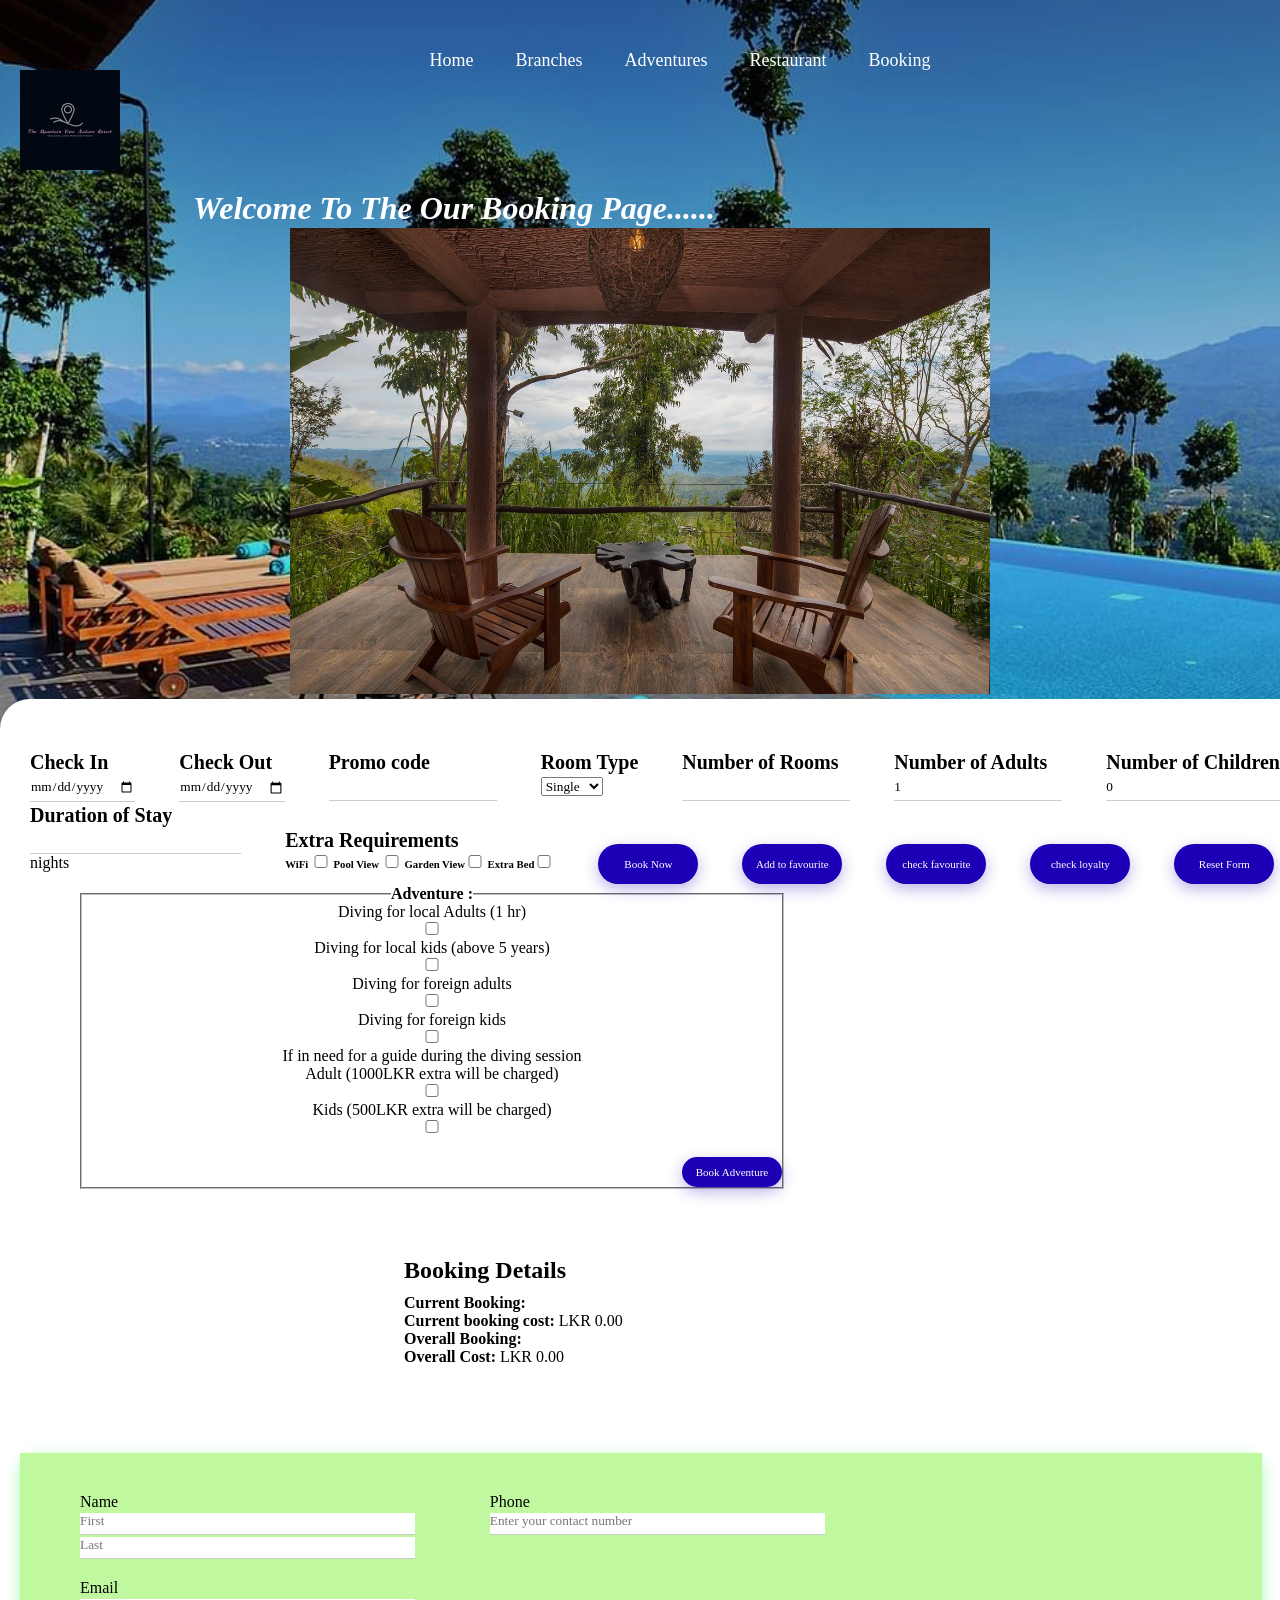
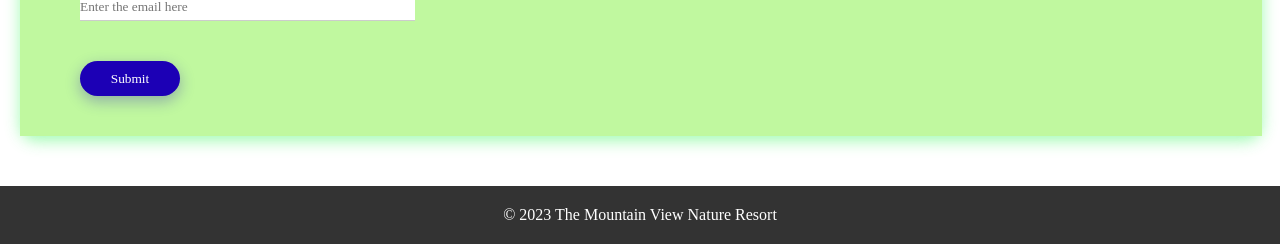
<file: booking.html>
<!DOCTYPE html>
<html lang="en">

<head>
    <meta charset="UTF-8">
    <meta http-equiv="X-UA-Compatible" content="IE=edge">
    <meta name="viewport" content="width=device-width, initial-scale=1.0">
    <title>The Mountain View Nature Resort</title>
    <link rel="stylesheet" href="./styles.css">
    <script src="main.js" defer></script>
</head>

<body class="background5">
    <header>

        <div class="nav-links">
            <ul class="logo">
                <li><img src="logo.jpg" alt="Image-34"></li>
            </ul>

            <ul>
                <li><a href="index.html" class="nav-link">Home</a></li>
                <li><a href="branches.html" class="nav-link">Branches</a></li>
                <li><a href="adventures.html" class="nav-link">Adventures</a></li>
                <li><a href="resturant.html" class="nav-link">Restaurant</a></li>
                <li><a href="booking.html" class="nav-link">Booking</a></li>
            </ul>

        </div>


    </header>
    <h1 id="head"><i>Welcome To The Our Booking Page......</i></h1>
    <div class="booking">
        <div class="booking-img">
            <img src="38.jpg" alt="Image-35">
        </div>
        <div class="bookforum">
            <form id="bookingForm">
                <ul>
                    <li><h5>Check In</h5><input type="date" id="checkInDate"></li>
                    <li><h5>Check Out</h5><input type="date" id="checkOutDate"></li>
                    <li><h5>Promo code</h5><input type="text" id="promoCode"></li>
                    <li>
                        <h5>Room Type</h5>
                        <select name="roomType" id="roomType" size="1">
                            <option value="single">Single</option>
                            <option value="double">Double</option>
                            <option value="triple">Triple</option>
                        </select>
                    </li>
                    <li><h5>Number of Rooms</h5><input type="number" id="numRooms"></li>
                    <li><h5>Number of Adults</h5><input type="number" id="numAdults" name="numAdults" min="1" value="1"></li>
                    <li><h5>Number of Childrens</h5><input type="number" id="numChildren" name="numChildren" min="0" value="0"></li>
                    <li><h5>Duration of Stay</h5><input type="number" id="duration"> nights</li>
                    <li>
                        <h5>Extra Requirements</h5><h6>
                            <label for="wifi">WiFi</label>
                            <input type="checkbox" id="wifi"> 
                            <label for="poolView">Pool View</label> <input type="checkbox" id="poolView">                        
                            <label for="gardenView">Garden View</label><input type="checkbox" id="gardenView"> 
                            
                            <label for="extraBed">Extra Bed</label><input type="checkbox" id="extraBed"> 
                       </h6>
                    </li>
                    <li><button type="button" id="bookButton">Book Now</button></li>
                    <li><button type="button" id="favButton">Add to favourite</button></li>
                    
                        
                        
                        <li><button type="button" id="checkFav">check favourite</button></li>
                        <li><button type="button" id="checkLoy">check loyalty</button></li>
                        <li><button type="button" id="resetForm">Reset Form</button></li>
                </ul>
                    <div class="fieldset">
                        <fieldset id="adventure">
                            <legend><b>Adventure : </b></legend>
                            
                                <label class="adventure">Diving for local Adults (1 hr) </label>
                                <input type="checkbox" name="adventure" id="localadults" value="localAdults">
                            
                            
                                <label class="adventure">Diving for local kids (above 5 years)</label>
                                <input type="checkbox" name="adventure" id="localkids" value="locakkids"> 
                            
                            
                                <label class="adventure">Diving for foreign adults </label>
                                <input type="checkbox" name="adventure" id="foreignadults" value="foreignadults">
                            
        
                                <label class="adventure">Diving for foreign kids</label>
                                <input type="checkbox" name="adventure" id="foreignkids" value="foreignkids">
                            
                            <label class="guideselection">If in need for a guide during the diving session</label>
                            <br>
                                <label class="adultsguideclass">Adult (1000LKR extra will be charged)</label>
                                <input type="checkbox" name="divinguide" id="adultsguide" value="adultsguide">
                            
                            
                                <label class="adultsguideclass">Kids (500LKR extra will be charged) </label>
                                <input type="checkbox" name="divinguide" id="kidsguide" value="kidsguide">
                                <button type="button" id="advButton">Book Adventure</button>
                        </fieldset></div>
                
                
            </form>
        </div>
<div></div>
    </div>
            <div id="bookingDetails">
            <h2>Booking Details</h2>
            <p><b>Current Booking:</b> <span id="currentBooking"></span></p>
            <p><b>Current booking cost:</b> <span id="currentBookingCost"></span> </p>
            <p><b>Overall Booking:</b> <span id="overallBooking"></span></p>
            <p><b>Overall Cost:</b> <span id="overallBookingCost"></span></p>
          </div>



          
        
    <h2 id="head3"><b><u>Book And Enjoy</u></b></h2>
    <div class="container-3">
        <div class="contact-box">
            <div class="contact-left">
                <form>
                    <div class="input-row">
                        <div class="input-group">
                            <label>Name</label>
                            <input type="text" placeholder="First">
                            <input type="text" placeholder="Last">
                        </div>
                        <div class="input-group">
                            <label>Phone</label>
                            <input type="tel" placeholder="Enter your contact number">
                        </div>

                    </div>
                    <div class="input-row">
                        <div class="input-group">
                            <label>Email</label>
                            <input type="email" placeholder="Enter the email here">
                        </div>
                        

                    </div>

                    <button type="button" id="submitButton">Submit</button>
                </form>
            </div>

        </div>
    </div>

    <footer>
        <p>&copy; 2023 The Mountain View Nature Resort</p>
    </footer>



</body>

</html>
</file>
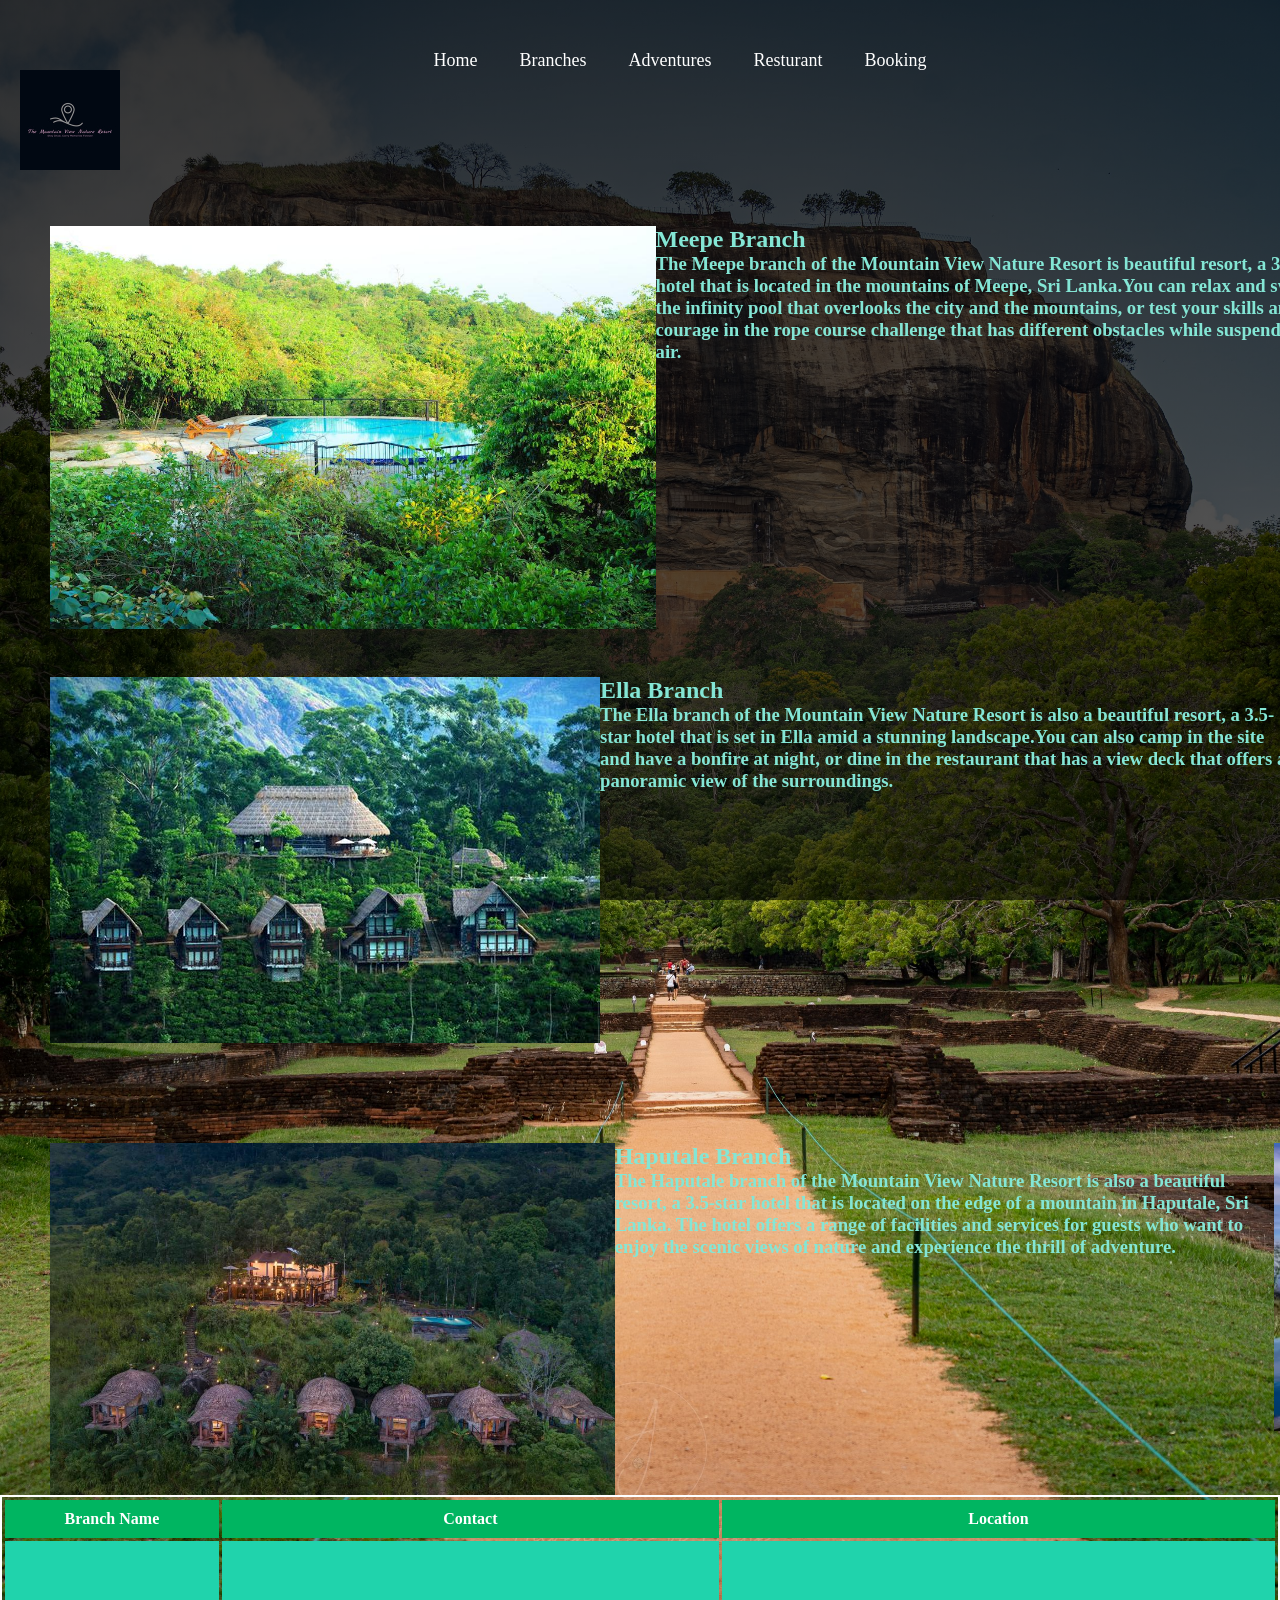
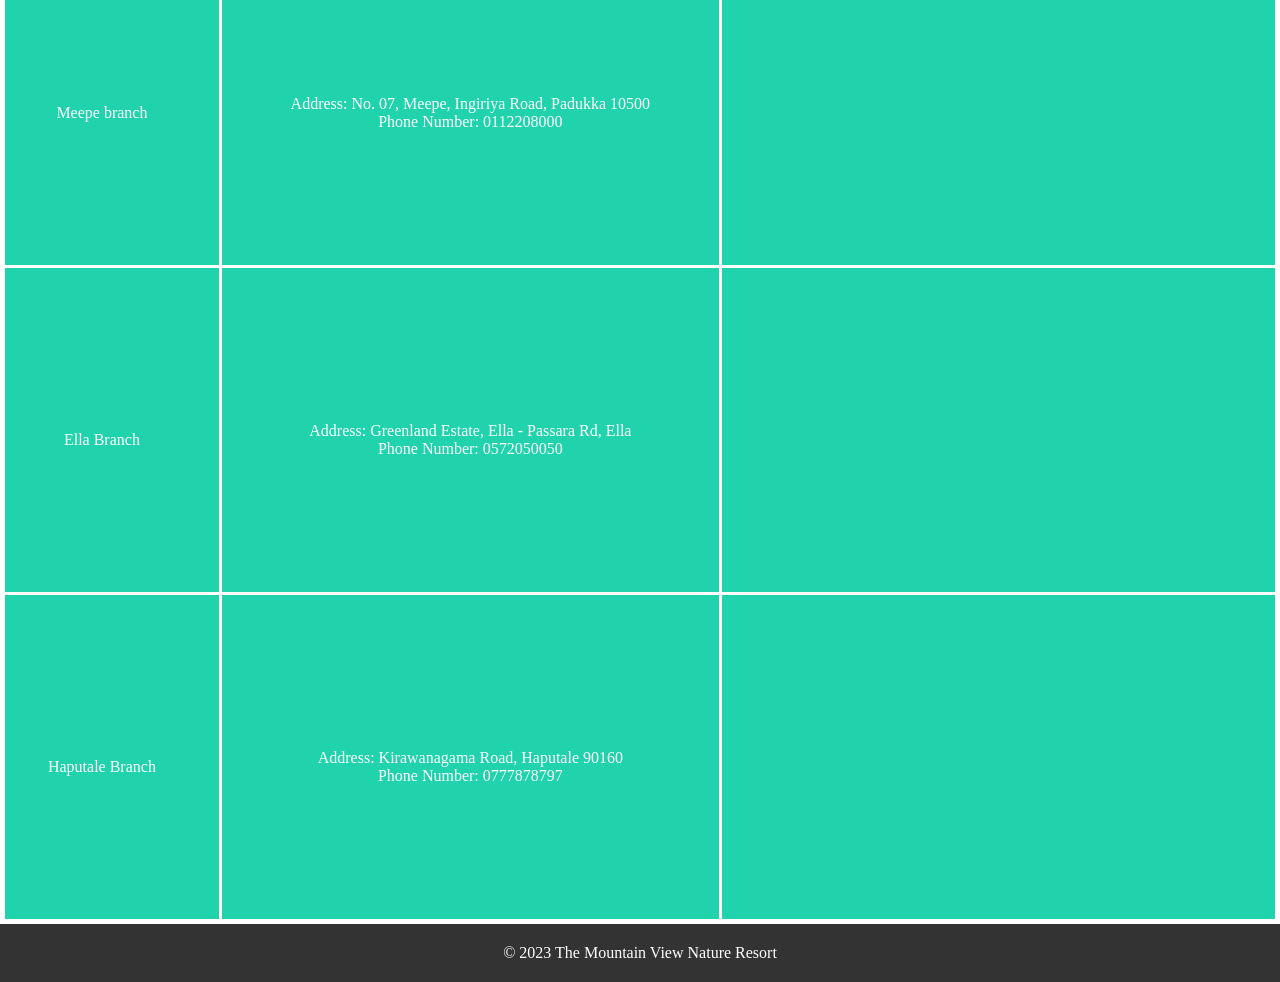
<file: branches.html>
<!DOCTYPE html>
<html lang="en">
<head>
    <meta charset="UTF-8">
    <meta http-equiv="X-UA-Compatible" content="IE=edge" >
    <meta name="viewport" content="width=device-width, initial-scale=1.0">
    <title>The Mountain View Nature Resort</title>
    <link rel="stylesheet" href="./styles.css">
</head>
<body class="background4">
    <header>
    
        <div class="nav-links">
            <ul class="logo">
               <li><img src="logo.jpg" alt="Image-7" ></li> 
            </ul>
            
        <ul>
           <li><a href="index.html" class="nav-link">Home</a></li> 
            <li><a href="branches.html" class="nav-link">Branches</a></li>
            <li><a href="adventures.html" class="nav-link">Adventures</a></li>
            <li><a href="resturant.html" class="nav-link">Resturant</a></li>
            <li><a href="booking.html" class="nav-link">Booking</a></li>
           </ul>
        </div> 
        </header> 
         
        <section class="container-4">
            <img src="9.jpeg" alt="Image-8">
            <div>
                 <h2>Meepe Branch</h2>
                 <h3>The Meepe branch of the Mountain View Nature Resort is beautiful resort, 
                    a 3.5-star hotel that is located in the mountains of Meepe, Sri Lanka.You can relax and swim in the infinity pool 
                    that overlooks the city and the mountains, or test your skills and courage in 
                    the rope course challenge that has different obstacles while suspended in the air.</h3>
            </div>
            <img src="10.jpg" alt="Image-9">
        
        </section>

        <section class="container-5">
                <img src="11.jpg" alt="Image-10">
            <div>
                <h2>Ella Branch</h2>
                <h3>The Ella branch of the Mountain View Nature Resort is also a beautiful resort,
                     a 3.5-star hotel that is set in Ella amid a stunning landscape.You can also camp in the site and have a bonfire at night,
                      or dine in the restaurant that has a view deck that offers a panoramic view of the surroundings.  </h3>
            </div>
            <img src="12.jpg" id="ella" alt="Image-11">
        </section>
        <section class="container-6">
            <img src="13.jpg" alt="Image-12">
        <div>
            <h2>Haputale Branch</h2>
            <h3>The Haputale branch of the Mountain View Nature Resort is also a beautiful resort,
                a 3.5-star hotel that is located on the edge of a mountain in Haputale, Sri Lanka. The hotel offers a range of facilities and services for guests 
                who want to enjoy the scenic views of nature and experience the thrill of adventure. </h3>
        </div>
        <img src="14.jpg" id="haputale" alt="Image-13">
    </section>
          <table class="table-1"  >
            <tr>

                <th><b>Branch Name</b></th>
                <th><b>Contact</b></th>
                <th><b>Location</b></th>
            </tr>
            <tr id="table_2">

                <td>Meepe branch</td>
                <td><p>Address: No. 07, Meepe, Ingiriya Road, Padukka 10500
                    <br>Phone Number: 0112208000
                </p></td>
                <td><p><iframe src="https://www.google.com/maps/embed?pb=!1m18!1m12!1m3!1d1093.0236943887721!2d80.09727341539019!3d6.858081250072589!2m3!1f0!2f0!3f0!3m2!1i1024!2i768!4f13.1!3m3!1m2!1s0x3ae252d4d9ec542d%3A0xd5a752faec4b6cc5!2sKithul%20Kanda%20Mountain%20Resort!5e0!3m2!1sen!2slk!4v1694147335098!5m2!1sen!2slk" width="400" height="300" style="border:0;" allowfullscreen="" loading="lazy" referrerpolicy="no-referrer-when-downgrade"></iframe>
                </p></td>
            </tr>
            <tr id="table_3">

                <td >Ella Branch</td>
                <td><p>Address: Greenland Estate, Ella - Passara Rd, Ella
                       <br>Phone Number: 0572050050
                </p></td>
                <td ><p><iframe src="https://www.google.com/maps/embed?pb=!1m18!1m12!1m3!1d3961.1622619205077!2d81.05984207406568!3d6.8711523190276695!2m3!1f0!2f0!3f0!3m2!1i1024!2i768!4f13.1!3m3!1m2!1s0x3ae465cf837486e1%3A0x9747f839c73cda26!2s98%20Acres%20Resort%20%26%20Spa!5e0!3m2!1sen!2slk!4v1694148460387!5m2!1sen!2slk" width="400" height="300" style="border:0;" allowfullscreen="" loading="lazy" referrerpolicy="no-referrer-when-downgrade"></iframe>
                </p></td>
            </tr>
            <tr id="table_4">

                <td>Haputale Branch</td>
                <td><p>Address: Kirawanagama Road, Haputale 90160
                    <br>Phone Number: 0777878797
                </p></td>
                <td><iframe src="https://www.google.com/maps/embed?pb=!1m18!1m12!1m3!1d1093.0236943887721!2d80.09727341539019!3d6.858081250072589!2m3!1f0!2f0!3f0!3m2!1i1024!2i768!4f13.1!3m3!1m2!1s0x3ae252d4d9ec542d%3A0xd5a752faec4b6cc5!2sKithul%20Kanda%20Mountain%20Resort!5e0!3m2!1sen!2slk!4v1694147335098!5m2!1sen!2slk" width="400" height="300" style="border:0;" allowfullscreen="" loading="lazy"></iframe>
                </td>
            </tr>
          </table>  

        
        
        <footer>
            <p>&copy; 2023 The Mountain View Nature Resort</p>
        </footer>
 
</body>
</html>
</file>
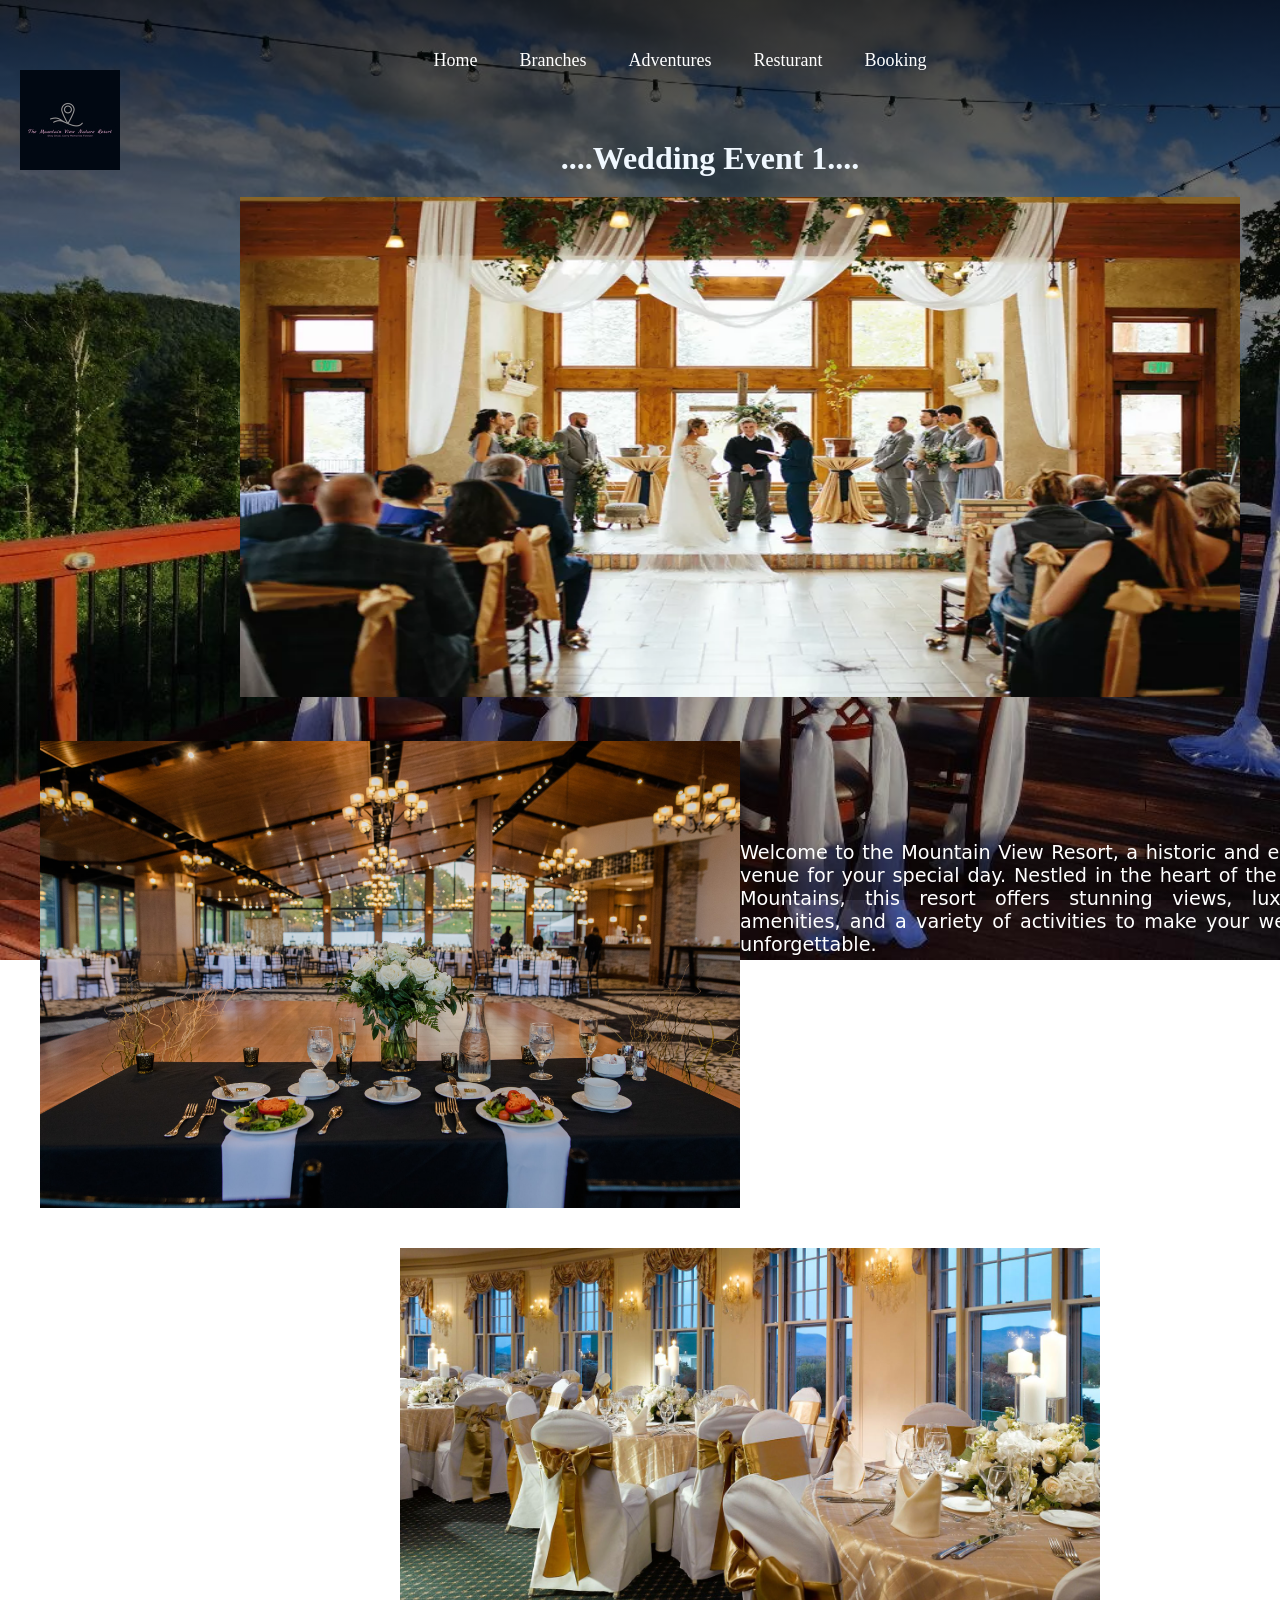
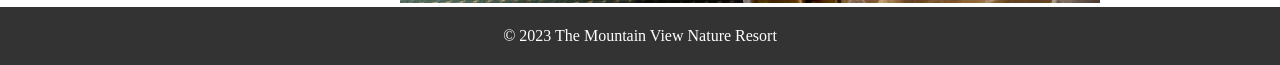
<file: event1.html>
<!DOCTYPE html>
<html lang="en">
<head>
    <meta charset="UTF-8">
    <meta http-equiv="X-UA-Compatible" content="IE=edge" >
    <meta name="viewport" content="width=device-width, initial-scale=1.0">
    <title>The Mountain View Nature Resort</title>
    <link rel="stylesheet" href="./styles.css">
    <link href="https://fonts.googleapis.com/css2?family=Poppins:wght@400;600;800&display=swap" rel="stylesheet">
</head>
<body class="background2">
    <div class="logo">
        <img src="logo.jpg" alt="Image-26">
    </div>
    <header>
    
            
                
                
            <ul>
               <li><a href="index.html" class="nav-link">Home</a></li> 
                <li><a href="branches.html" class="nav-link">Branches</a></li>
                <li><a href="adventures.html" class="nav-link">Adventures</a></li>
                <li><a href="resturant.html" class="nav-link">Resturant</a></li>
                <li><a href="booking.html" class="nav-link">Booking</a></li>
               </ul>
            
            
            
            
    </header>
    <div>
    <h1 class="Wedding"> ....Wedding Event 1....</h1>
        <img src="27.h" class="img12" alt="Image-27">
    </div>
        <div class="img-container2">
            <img src="28.jpg" id="img13" alt="Image-28">
            <p id="text3">Welcome to the Mountain View Resort, a historic and elegant venue for your special day.
                Nestled in the heart of the green Mountains, this resort offers stunning views, 
               luxurious amenities, and a variety of activities to make your wedding unforgettable.</p>
        </div>
    <div class="img15">
        <img src="29.jpg" alt="Image-29">
    </div>
    <footer>
        <p>&copy; 2023 The Mountain View Nature Resort</p>
    </footer>
</body>
</html>
</file>
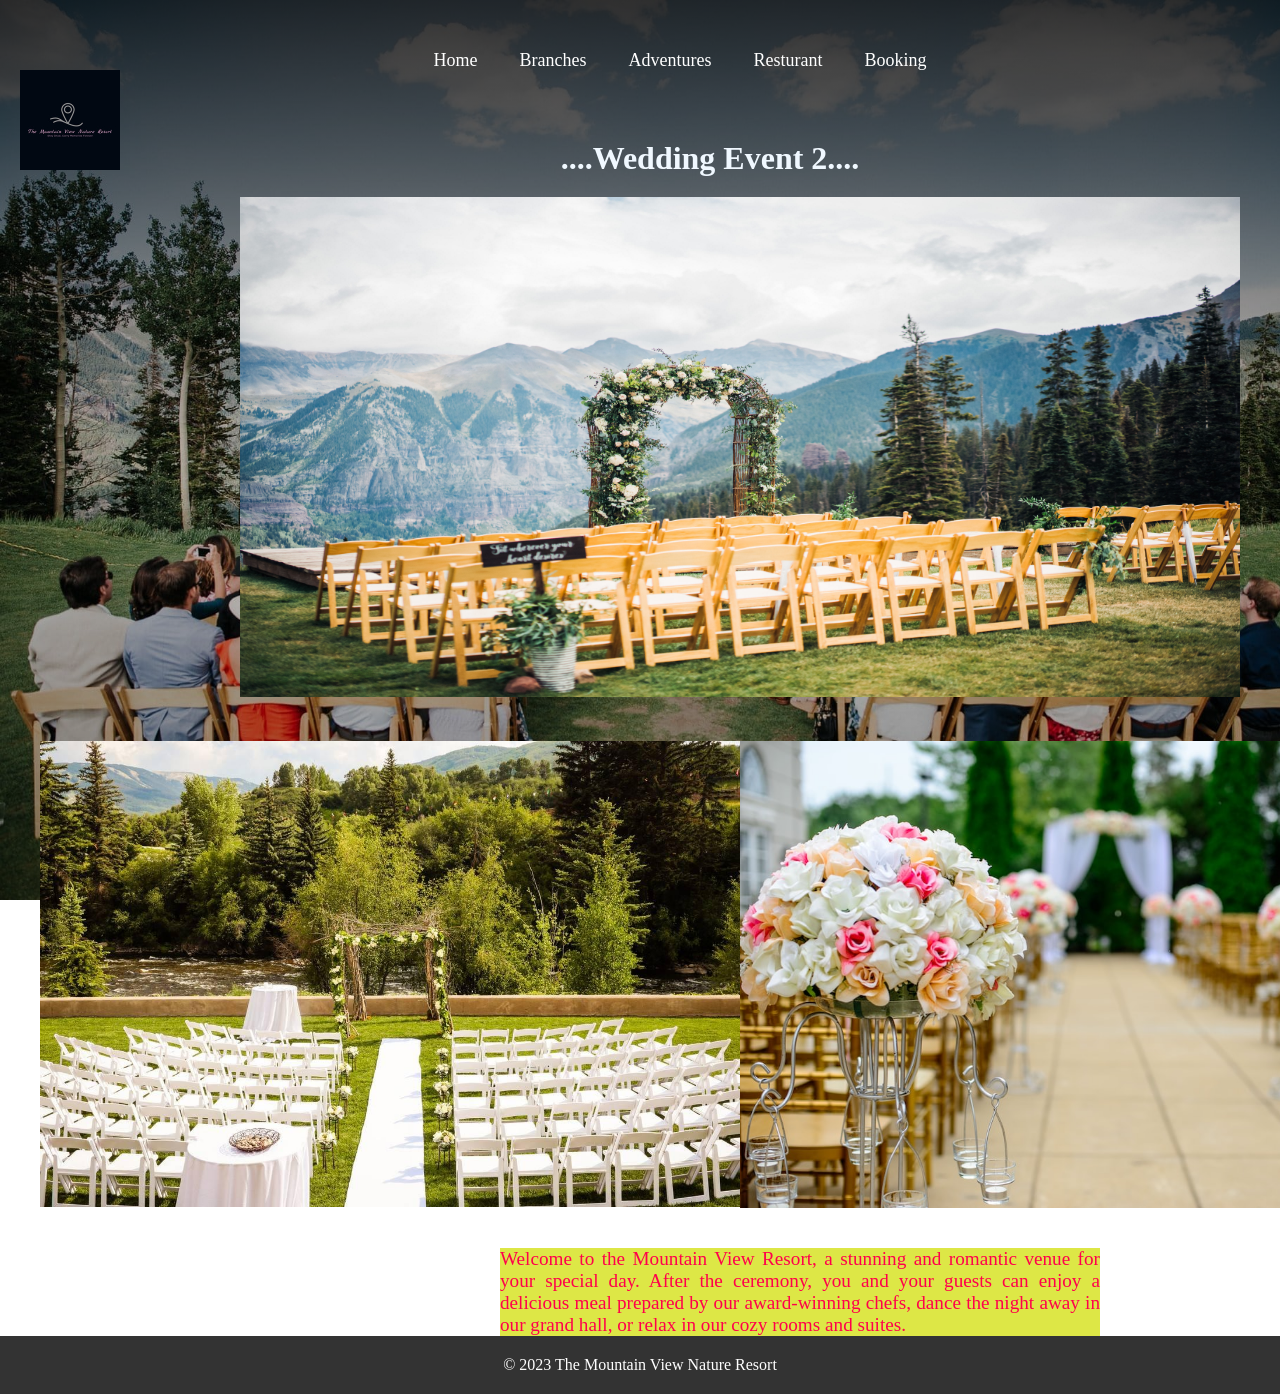
<file: event2.html>
<!DOCTYPE html>
<html lang="en">
<head>
    <meta charset="UTF-8">
    <meta http-equiv="X-UA-Compatible" content="IE=edge" >
    <meta name="viewport" content="width=device-width, initial-scale=1.0">
    <title>The Mountain View Nature Resort</title>
    <link rel="stylesheet" href="./styles.css">
    <link href="https://fonts.googleapis.com/css2?family=Poppins:wght@400;600;800&display=swap" rel="stylesheet">
</head>
<body class="background3">
    <div class="logo">
        <img src="logo.jpg" alt="Image-30">
    </div>
    <header>
    
            
                
                
            <ul>
               <li><a href="index.html" class="nav-link">Home</a></li> 
                <li><a href="branches.html" class="nav-link">Branches</a></li>
                <li><a href="adventures.html" class="nav-link">Adventures</a></li>
                <li><a href="resturant.html" class="nav-link">Resturant</a></li>
                <li><a href="booking.html" class="nav-link">Booking</a></li>
               </ul>
            
            
            
            
    </header>
    <div>
    <h1 class="Wedding"> ....Wedding Event 2....</h1>
        <img src="31.jpg" class="img12" alt="Image-31">
    </div>
        <div class="img-container2">
            <img src="32.jpeg" id="img13" alt="Image-32">
            <img src="33.jpeg" id="img14" alt="Image-33">
        </div>
    <div class="text2">
        <p>Welcome to the Mountain View Resort, a stunning and romantic venue for your special day.
            After the ceremony, you and your guests can enjoy a delicious meal prepared by our award-winning chefs, dance the night away in our grand hall, or relax in our cozy rooms and suites.</p>
    </div>
    <footer>
        <p>&copy; 2023 The Mountain View Nature Resort</p>
    </footer>
</body>
</html>
</file>
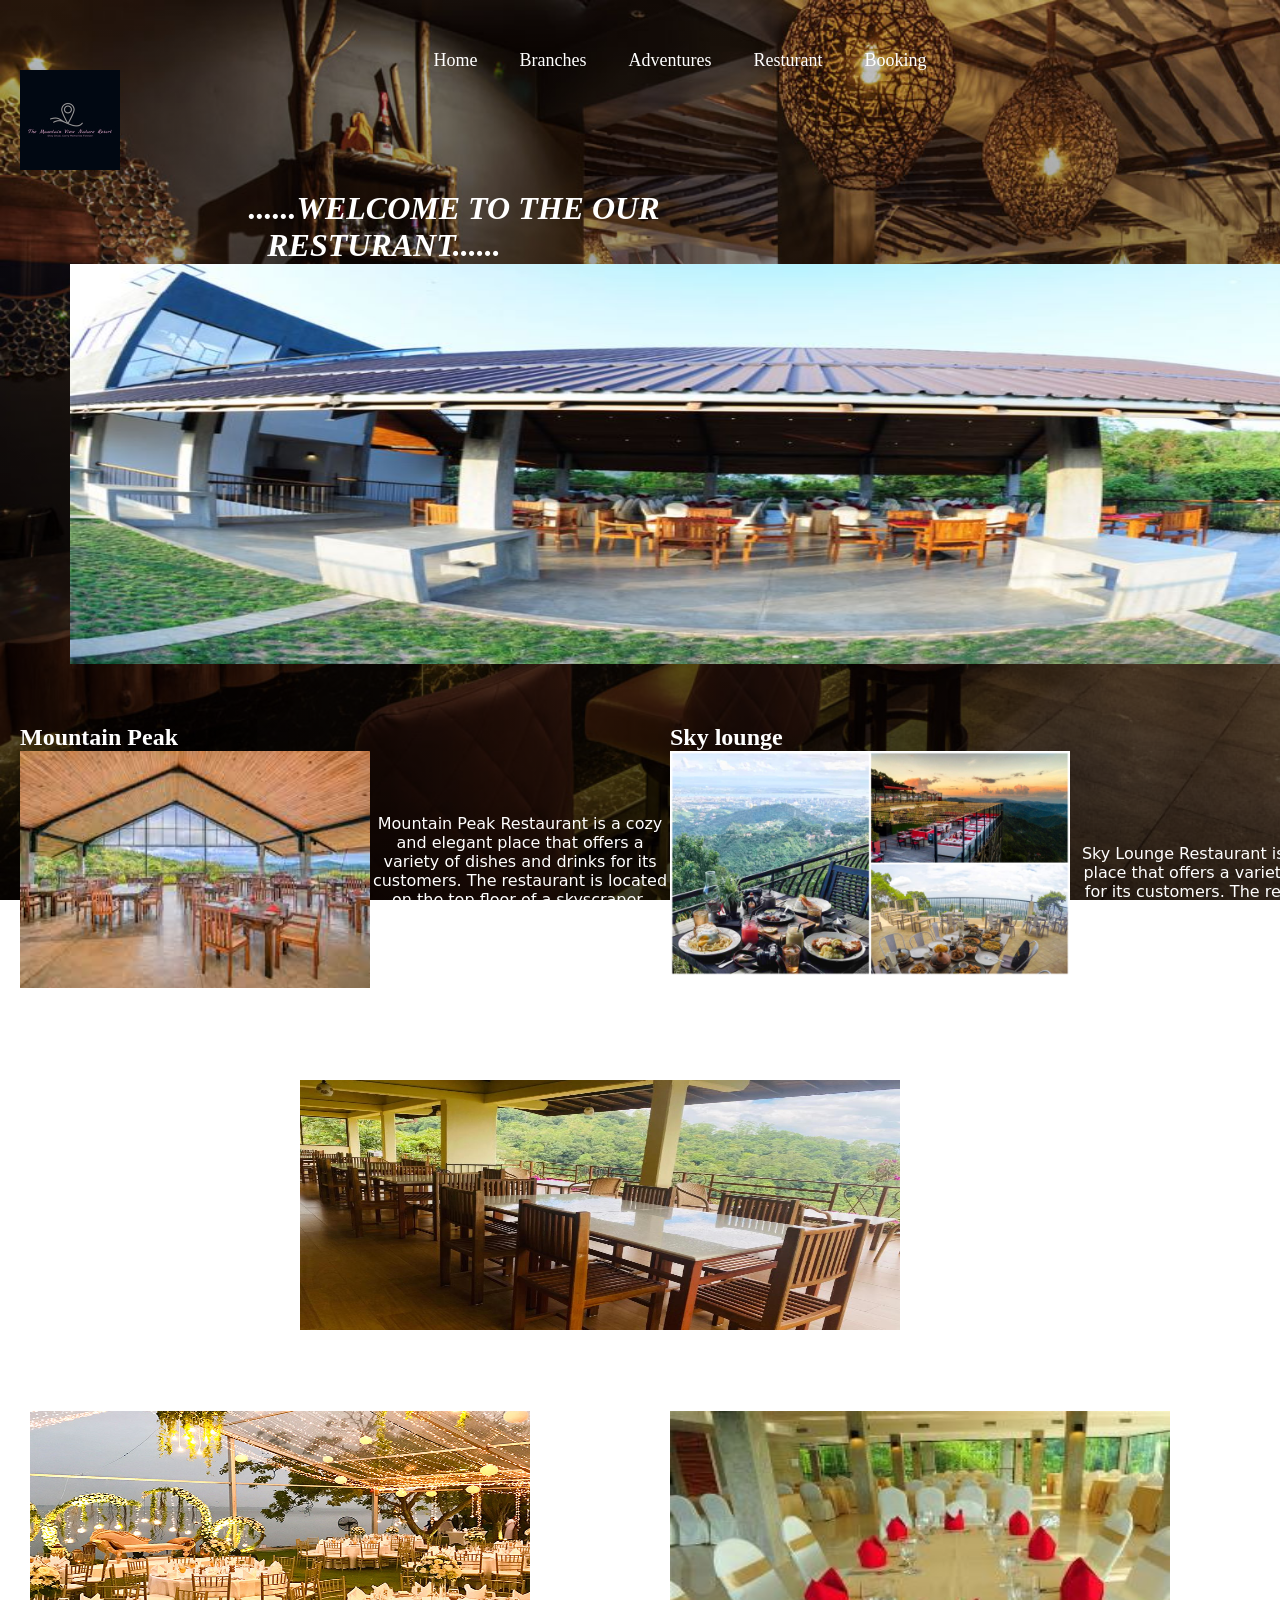
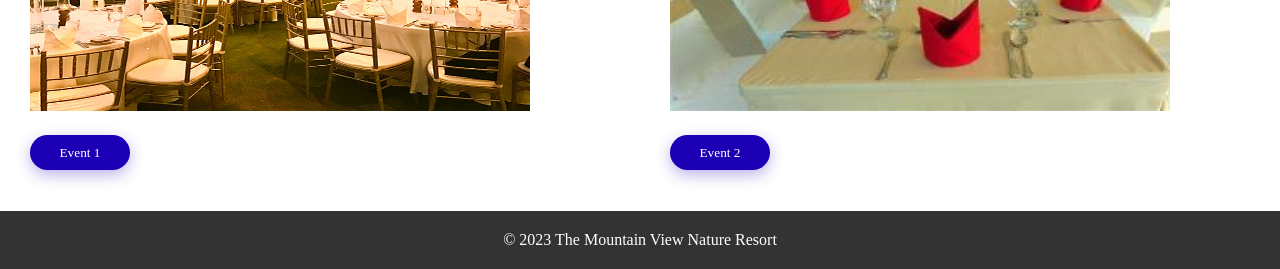
<file: resturant.html>
<!DOCTYPE html>
<html lang="en">
<head>
    <meta charset="UTF-8">
    <meta http-equiv="X-UA-Compatible" content="IE=edge" >
    <meta name="viewport" content="width=device-width, initial-scale=1.0">
    <title>The Mountain View Nature Resort</title>
    <link rel="stylesheet" href="./styles.css">
</head>
<body class="resturant">
    <header>
    
        <div class="nav-links">
            <ul class="logo">
                <li><img src="logo.jpg" alt="Image-19"></li>
            </ul>
            </div>
        <ul>
           <li><a href="index.html" class="nav-link">Home</a></li> 
            <li><a href="branches.html" class="nav-link">Branches</a></li>
            <li><a href="adventures.html" class="nav-link">Adventures</a></li>
            <li><a href="resturant.html" class="nav-link">Resturant</a></li>
            <li><a href="booking.html" class="nav-link">Booking</a></li>
           </ul>
        </header>  
        
        <h1 id="head"><i>......WELCOME TO THE OUR RESTURANT...... </i></h1>
        <img src="20.png" id="img6" alt="Image-20">
        <br><br><br>
        
        <div class="container-7">
           <div><h2 id="font1">Mountain Peak</h2>
            <img src="21.jpeg" id="img7" alt="Image-21">
        </div> 
            
            <div class="content-2">Mountain Peak Restaurant is a cozy and elegant place 
                that offers a variety
                 of dishes and drinks for its customers. The restaurant is located on the top floor of a skyscraper, which gives a stunning view of the city skyline and the mountains.</div>
           <div><h2 id="font2">Sky lounge</h2>
        <img src="22.jpg" id="img8" alt="Image-22"></div>
            <div class="content-3">Sky Lounge Restaurant is a modern and stylish place that offers a variety of dishes and drinks for its customers.
                 The restaurant is located on the rooftop of a hotel, which gives a breathtaking view 
                 of the city lights and the stars.</div>
        </div>
        <div class="container-8">
            <h2 id="font3">The Greenery</h2><br><br>
            <img src="23.jpg" id="img9" alt="Image-23">
            <div class="content-4">The Greenery Restaurant is a cozy and elegant place that offers fresh and organic food and beverages for its customers. The restaurant is surrounded by lush greenery and has a natural and relaxing ambiance. The restaurant serves a variety of dishes, such as salads, soups, sandwiches, 
                pasta, pizza, and more, made with locally sourced ingredients and herbs. 
        </div></div>
            <br><br>
            <h2 id="head2"><b>Events</b></h2>
            <br>
        <div class="container-9">
            <div>
            <img src="24.png" id="img10" alt="Image-24">
            <p id="bt1">
            <button onclick="window.location.href = 'event1.html';" >Event 1</button></p>
        </div>
            
            <div><img src="25.jpg" id="img11" alt="Image-25">
                <p id="bt2">
                <button onclick="window.location.href = 'event2.html';" >Event 2</button></p>
            </div>
            
        </div>
        <footer>
            <p>&copy; 2023 The Mountain View Nature Resort</p>
        </footer>

</body>
</html>
</file>
<file: styles.css>
*{
    margin:0px;
    padding: 0px;
    font-family: Century;
}
::-webkit-scrollbar{
  width: 15px;
}
::-webkit-scrollbar-track{
  background:#d1e5ff ;
}
::-webkit-scrollbar-thumb{
  background: linear-gradient(#642bff,#ff22e6);
  border-radius: 10px;

}

header{
    
    height: 10vmin;
    transition: 0.5s ease-in-out all;
    background-size: cover;
    background-position: center;
    min-height: 10px;
    

}


.background{
    background-image:linear-gradient(rgba(0,0,0,0.2),rgba(0,0,0,0.5),rgba(0,0,0,0.7)) ,url(8.jpg);
    background-size: cover;
    background-attachment: fixed;
    background-repeat: no-repeat;
}

 

ul{ 
    list-style-type:none;
    margin-top: 50px;
    min-height: 100px;
    margin-right: 60px;
    font-size:16px ;
    display: flex;
    justify-content: center;
    

}
/* ul li{
    display: inline-block;
    

} */

ul li a{
    text-decoration: none;
    color: #fff;
    padding: 5px 20px;
    border:1px solid transparent;
    font-size: large;
}
ul li a:hover{
    background-color: #ffffff;
    color: #000;
    border-radius: 10px;
     
}
.logo {
    float:left;
    width: 100px;
    height: auto;
    margin: 20px;
    
}

.container{
    width: 95vmin;
    height: 56%;
    position: absolute;
    top: 9%;
    left: 30%;
    transform: translate(-50%,30%);
    border: 5px solid #ffffff;
    border-radius: 10px;
    box-shadow: 10px 25px 28px rgba(0,0,0,0.3); 
   overflow: hidden;
}
.img-container{
    width: 100%;
    display: flex;
    animation: slide 16s infinite;
}
img{
 width: 100%;
}
@keyframes slide{
  0%{
    transform: translateX(0);
  }
  25%{
    transform: translateX(0);
  }
  30%{
    transform: translateX(-100%);
  }
  50%{
    transform: translateX(-100%);
  }
  55%{
    transform: translateX(-200%);
  }
  75%{
    transform: translateX(-200%);
  }
  80%{
    transform: translateX(-300%);
  }
  100%{
    transform: translateX(-00%);
  }
}
.first{ 
  width: 500px;
  height: auto;
  margin: 0 auto;
  padding-left: 40rem;
  padding-top:12.5rem;
  

}
#para{
  font-size: large;
  font-family:serif;
  color: aliceblue;
}
.container-2{
  width: 500px;
  height: auto;
  padding-top: 10rem;
  padding-left: 40%;
}
#second{
  text-align: center;
  color:olivedrab;
  width: 500px;
  padding-top: 12rem;
  padding-left: 40%;
}
#third{
  max-width: 500px;
  text-align:justify;
  padding-left: 35rem;
  color: #84e6d5;
  font-size: large;
}
#X{
  color: rgb(207, 219, 219);
  border: hidden;
  border-spacing: 7px;
  
}
#video{
  width: 600px;
  padding-left: 3%;
  display: flex;
}

.parent{
  display: grid;
  grid-template-columns: 1fr 1fr ;
  column-gap: 1px;
}
#img2{
  width: 600px;
  height: 338px;
}
#Y{
  padding-left: 30%;
  padding-top: 1rem;
  font-size: large;
  color: azure;
  font-family: cursive;
}
.container-3{
  background: rgba(170, 241, 3, 0.733);
  width: 97%;
  margin: 50px 20px;
  font-family:system-ui, -apple-system, BlinkMacSystemFont, 'Segoe UI', Roboto, Oxygen, Ubuntu, Cantarell, 'Open Sans', 'Helvetica Neue', sans-serif;
  box-shadow: 0px 5px 15px 0px rgba(39, 245, 79, 0.43);
  border-radius: 16px;
}
.contact-box{
  background: #c0f89f;
  display: flex;
}
.contact-left{
  flex-basis: 60%;
  padding: 40px 60px;
}
.contact-right{
  flex-basis: 40%;
  padding: 40px ;
  background: #00b561;
  color: #fff;
  
}
.input-row{
  display: flex;
  justify-content: space-between;
  margin-bottom: 20px;
}
.input-row .input-group{
  flex-basis: 45%;

}
input{
  width: 100%;
  border: none;
  border-bottom: 1px solid#ccc;
  outline:none;
  padding-bottom: 5px;
}

.container-3 p{
  margin-bottom: 40px;
}
textarea{
  width: 100%;
  outline: none;
  padding: 10px;
  box-sizing: border-box;
}
/* label{
  margin-bottom: 6px;
  display: block;
  color: #1c00b5;

} */
button{
  background: #1c00b5;
  width:100px;
  border: none;
  outline: none;
  color: #fff;
  height: 35px;
  border-radius: 30px;
  margin-top: 20px;
  box-shadow: 0px 5px 15px 0px rgba(28,0,181,0.3);
}
.contact-left h3{
  color: #1c00b5;
  font-weight: 600;
  margin-bottom: 30px;
}
.contact-right h3{
  
  font-weight: 600;
  margin-bottom: 30px;
}
tr td:first-child{
  padding-right: 20px;

}
tr td{
  padding-top: 20px;
}
footer {
  background-color: #333;
  color: #fff;
  text-align: center;
  padding: 20px;
  margin-top: auto;
  
  
}
.container-4{
  width: 200vmin;
  display: grid;
  grid-template-columns: auto auto auto;
  grid-template-rows: auto auto auto;
  padding-top: 2rem;
  color: #84e6d5;
  margin-left: 50px;
  
  
}
.container-5{
  width: 200vmin;
  display: grid;
  grid-template-columns: auto auto auto;
  grid-template-rows: auto auto auto;
  padding-top: 3rem;
  color: #84e6d5;
  margin-left: 50px;
}
#ella{
  width: 62vmin;
}
.container-6{
  width: 200vmin;
  display: grid;
  grid-template-columns: auto auto auto;
  grid-template-rows: auto auto auto;
  padding-top: 3rem;
  color: #84e6d5;
  margin-left: 50px;
}
#haputale{
  width: 64vmin;
}
.table-1{
  color: rgb(255, 255, 255);
  width: 100%;
  font-size: medium;
  border: 2px solid white ;
  border-spacing: 3px;
  border-style: double;
  text-align: center;
}
.table-1 th{
  padding: 10px 30px;
  background-color: #00b561;
}
#table_3{
  background-color: #20d3ac;
}
#table_4{
  background-color: #20d3ac ;
}
#table_2{
  background-color: #20d3ac;
}
.parent2{
  display: grid;
  grid-template-columns: auto auto;
  padding: 2rem;
  max-height: 370px;
}
#R{
  padding-top: 35px;
  color: #fff;
}
#img3{
  width: 600px;
  height: 400px;
}
#img16{
  width: 600px;
  height: 400px;}
.para2{
  font-size: large;
  color: #ffffff;
  width: 600px;
  padding-left: 400px;
  text-align: justify;

}
.parent3{
  display: grid;
  grid-template-columns: auto auto;
  width: 95%;
  padding-left: 3%;
}
.para3{
  color: #ffffff;
  font-size: large;
  padding-top: 25%;
  text-align: left;
  width: 600px;
  padding: 40px;
}
  
#A{
  color: #fff;
  margin-left: 40px;
  
}
#B{
  color: #fff;
  margin-left: 40px;
  
}
#img4{
  width: 100%;
}
.parent4{
  display: grid;
  grid-template-columns: auto auto;
  width: 95%;
  padding-left: 3%;
  
}
.para4{
  color: #ffffff;
  font-size: large;
  padding-top: 25%;
 
  width: 600px;
  padding: 40px;
  text-align: justify;
}
#img5{
  width: 750px;
  height: 350px;
}
.map{
  margin-top: 20px;
  text-align: center;
}
#head{
  color:#ffffff;
  text-align: center;
}
#img6{
  width: 1400px;
  margin-left: 70px;
  height: 400px;
}
.resturant{
  background-image:linear-gradient(rgba(0,0,0,0.2),rgba(0,0,0,0.5),rgba(0,0,0,0.7)) ,url(19.jpg);
  background-size: cover;
  background-attachment: fixed;
  background-repeat: no-repeat;
}
.container-7{
  display: grid;
  grid-template-columns: auto auto auto auto;
  height: 300px;
  grid-template-rows: 300px ;
  color: #fff;
  padding: 20px;
}
.content-2{
  font-family: system-ui, -apple-system, BlinkMacSystemFont, 'Segoe UI', Roboto, Oxygen, Ubuntu, Cantarell, 'Open Sans', 'Helvetica Neue', sans-serif;
  text-align: center;
  margin-top: 30%;
  width: 300px;
  
  
}
#img7{
  width: 350px;
}
#img8{
  width: 400px;
}
.content-3{
  font-family: system-ui, -apple-system, BlinkMacSystemFont, 'Segoe UI', Roboto, Oxygen, Ubuntu, Cantarell, 'Open Sans', 'Helvetica Neue', sans-serif;
  text-align: center;
  width: 400px;
  margin-top: 30%;
}
.container-8{
  text-align: center;
  color: #fff;
  display: grid;
  grid-template-columns: auto auto;
}
#img9{
  width: 600px;
  margin-left: 300px;
  height: 250px;
}

.content-4{
  font-family: system-ui, -apple-system, BlinkMacSystemFont, 'Segoe UI', Roboto, Oxygen, Ubuntu, Cantarell, 'Open Sans', 'Helvetica Neue', sans-serif;
  margin-top: 10%;
  width: 400px;
}
.container-9{
  color: #ffffff;
  display: grid;
  grid-template-columns: auto auto;
  height: 400px;
}
#img10{
  width: 500px;
  height: 300px;
  margin-left: 30px;
}
#head2 {
  color: #ffffff;
  margin-left: 30px;
}
#img11{
  width: 500px;
  height: 300px;
  margin-left: 30px;
}
#bt1{
  width: 100px;
  margin-left: 30px;
  
}
#bt2{
  width: 100px;
  margin-left: 30px;
  
}
.Wedding{
  color: aliceblue;
  text-align: center;
  
}
.background2{
  background-image:linear-gradient(rgba(0,0,0,0.8),rgba(0,0,0,0.2),rgba(0,0,0,0.4)) ,url(26.jpg);
  background-size: cover;
  background-attachment: fixed;
  background-repeat: no-repeat;
}
.background3{
  background-image:linear-gradient(rgba(0,0,0,0.8),rgba(0,0,0,0.2),rgba(0,0,0,0.4)) ,url(30.jpg);
  background-size: cover;
  background-attachment: fixed;
  background-repeat: no-repeat;
}

.background4{
    background-image:linear-gradient(rgba(0,0,0,0.8),rgba(0,0,0,0.7),rgba(0,0,0,0.6)) ,url(34.jpg);
    background-size: cover;
    background-attachment: fixed;
    background-repeat: no-repeat;
  
}
.background5{
  background-image:linear-gradient(rgba(0,0,0,0.4),rgba(0,0,0,0.1),rgba(0,0,0,0.2)) ,url(36.jpg);
  background-size: cover;
  background-attachment: fixed;
  background-repeat: no-repeat;
}

.img12{
  width: 1000px;
  height: 500px;
  margin-left: 100px;
  margin-top: 20px;
  animation: slideIn 1.5s ease-in-out;
}
.img-container2{
  display: grid;
  grid-template-columns: auto auto;
  padding: 40px;
}
#img13{
  width: 700px;
  animation: fadeInOut 4s ease-in-out infinite;
  
}
@keyframes slideIn  {
  0% {
    opacity: 0;
    transform: scale(0.5);
  }
  100% {
    opacity: 1;
    transform: scale(1);
  }
}
#img14{
  width: 700px;
  animation: fadeInOut 4s ease-in-out infinite;
}
@keyframes fadeInOut {
  0%, 100% {
      opacity: 0;
  }
  50% {
      opacity: 1;
  }
}
.text2{
  color:rgb(255, 0, 76) ;
  width: 600px;
  text-align: justify;
  margin-left: 500px;
  font-size: larger;
  background-color: rgb(221, 231, 70);

 }
.img15{
  width: 700px;
  margin-left: 400px;
 
}
#text3{
  color: #fff;
  width: 600px;
  font-size: larger;
  text-align: justify;
  font-family:system-ui, -apple-system, BlinkMacSystemFont, 'Segoe UI', Roboto, Oxygen, Ubuntu, Cantarell, 'Open Sans', 'Helvetica Neue', sans-serif;
  margin-top: 100px;
}

#head{
  color: #fff;
  margin-top: 50px;
  margin-right: 40%;
}
.booking{
  position: relative;
  height: 1000px;
  
}
.booking-img{
  position: relative;
  padding: 1px;
  max-width: 700px;
  left: 50%;
  transform: translate(-50% );

}

.bookforum{
  position: absolute;
  background-color: hsl(0, 0%, 100%);
  padding: 1px 10px;
  height: 530px;
  border-radius: 30px;
  width: 1400px;
  
}
.bookforum ul{
  display: inline-block;
  list-style-type:none;
  
}

.bookforum ul li{
  padding: 1px 20px;
  display: inline-block;
}

.bookforum ul li h5{
  font-size: 20px;
  padding-bottom: 3px;


}
#bookingDetails {
  margin-top: 20px;
  background-color: #fff;
  width: 500px;
  margin-left: 30%;
 border-radius: 10px;
 padding: 10px 20px;
}

#bookingDetails h2 {
  margin-bottom: 10px;
}
.bookforum ul li button{
  border: none;
  height: 40px;
  font-size: 11px;

}
#head3{
  color: #fff;
  margin-left: 30px;
  
}
#wifi{
  width: 20px;
}
#poolView{
  width: 20px;
}
#gardenView{
  width: 20px;
  
}
#extraBed{
  width: 20px;
}
#advButton{
  margin-left: 600px;
  border: none;
  height: 30px;
  font-size: 11px;
  
}
.fieldset{
  width: 100px;
  text-align:center;
  margin-left: 5%;
  
}

 @media  screen and (max-width: 768px) and (min-width:480px){
  .nav-link{
    font-size: 13px;
  }
  .container{
    width: 45vmin;
    height: auto;
    position: absolute;
    top: 20%;
    left: 25%;
    display: flex;
  }
    .img-container{
      width:88%;
 
  }
  img{
   width: 100%;
  }  
    
   

.first{ 
  width: 350px;
  margin: 0 auto;
  padding-left: 24rem;
  padding-top:5.5rem;
  text-align: justify;
  

}
#para{
  font-size: medium;
  width: 300px;
}
#second{
  width: 300px;
  padding-top: 6rem;
  padding-left: 10rem;
}
#third{
  width: 400px;
  padding-left: 8rem;
  font-size: medium;
}
#X{
  
  border-spacing: 7px;
  font-size: 12px;
}
#video{
  width: 300px;
  padding-left: 3%;
  
}


#img2{
  width: 300px;
  height: 170px;
}
#Y{
  padding-left: 20%;
  padding-top: 1rem;
  font-size: medium;
  
}
.logo {
  width: 80px;
  
}
.container-3{
  width: 97%;
  margin: 50px 20px;

}

.contact-left{
  flex-basis: 30%;
  padding: 30px 60px;
}
.contact-right{
  flex-basis: 40%;
  padding: 10px ;
  
}


input{
  padding-bottom: 1px;
}

.container-3 p{
  margin-bottom: 10px;
}
textarea{
  padding: 1px;
 
}
label{
  margin-bottom: 4px;

}
button{
  height: 25px;
  margin-top: 16px;
  
}
.contact-left h3{
  margin-bottom: 10px;
}
.contact-right h3{
  
  font-weight: 600;
  margin-bottom: 6px;
}
tr td:first-child{
  padding-right: 30px;

}
tr td{
  padding-top: 10px;
}
footer {
 font-size: small;
  padding: 20px;
  margin-top: auto;
  
  
}
.container-4{
  width: 110vmin;
  padding-top: 1rem;
  margin-left: 30px;
  font-size: 10px;
  
 
  
}
.container-5{
  width: 110vmin;
  padding-top: 1rem;
  font-size: 10px;
  margin-left: 30px;
}
#ella{
  width: 33vmin;
}
.container-6{
  width: 110vmin;
  padding-top: 1rem;
  font-size: 10px;
  margin-left: 30px;
}
#haputale{
  width: 33vmin;
}
.table-1{
  color: rgb(255, 255, 255);
  width: 100%;
  font-size: small;
  border: 2px solid white ;
  border-spacing: 4px;
  border-style: double;
  text-align: center;
  width: 600px;
}
.table-1 th{
  padding: 10px 30px;
  background-color: #00b561;
}

.parent2{

  padding: 1rem;
  max-height: 370px;
}
#R{
  font-size: large;
  padding-top: 45px;
  
}
#img3{
  width: 270px;
  height: 150px;
}
#img16{
  width: 270px;
  height: 150px;
}
#img4{
  width: 270px;
  height: 150px;
}
.para2{
  font-size: 12px;
  width: 500px;
  padding-left: 150px;
 

}
.parent3{
  width: 100%;
  padding-left: 3%;
}
.para3{
  font-size: 12px;
  width: 350px;
  padding: 30px;
  text-align: justify;
}
  
#A{
  font-size: large;
  color: #fff;
  margin-left: 40px;
  
}
#B{
  font-size: large;
  color: #fff;
  margin-left: 40px;
  
}
#img4{
  width: 300px;
}
.parent4{
  display: grid;
  grid-template-columns: auto auto;
  width: 100%;
  padding-left: 3%;
  
}
.para4{
  
  font-size: 12px;
  padding-top: 25%;
  width: 350px;
  padding: 30px;
  text-align: justify;
}
#img5{
  width: 300px;
  height: 170px;
}
.map{
  margin-top: 20px;
  text-align: center;
  

}
#head{
  font-size: large;
}
#img6{
  width: 650px;
  margin-left: 50px;
  height: 250px;
}

.container-7{
  height: 150px;
  grid-template-rows: 800px ;
  padding: 20px;
}
.content-2{
  font-size: 10px;
  margin-top: 20%;
  width: 150px;
}
#img7{
  width: 160px;
}
#img8{
  width: 200px;
}
#font1{
  font-size: large;
}
#font2{
  font-size: large;
}
#font3{
  font-size: large;
}
.content-3{
  width: 200px;
  margin-top: 20%;
  font-size: 10px;

}
#img9{
  width: 200px;
  margin-left: 100px;
  height: 150px;
}

.content-4{
  margin-top: 5%;
  width: 300px;
  font-size: 10px;
}
.container-9{
 
  height: 350px;
}
#img10{
  width: 250px;
  height: 150px;
  margin-left: 20px;
}
#head2 {
  margin-left: 20px;
  font-size: large;
}
#img11{
  width: 250px;
  height: 150px;
  margin-left: 20px;
}
.Wedding{
  font-size: larger;
}
.img12{
  width: 600px;
  height: 250px;
  margin-left: 70px;
  margin-top: 1px;
}
.img-container2{
  display: grid;
  grid-template-columns: auto auto;
  padding: 40px;
}
#img13{
  width: 350px;
}
#img14{
  width: 700px;
}
.text2{
  color:rgb(255, 0, 76) ;
  width: 600px;
  text-align: justify;
  margin-left: 500px;
  font-size: larger;
  background-color: rgb(221, 231, 70);

 }
.img15{
  width: 350px;
  margin-left: 300px;
  
}
#text3{
  color: #fff;
  width: 300px;
  font-size: 12px;
  margin-top: 70px;
}
#img14{
  width: 310px;
  height: 230px;
}
.text2{
  width: 500px;
  margin-left: 100px;
  font-size: medium;
  

 }
 #head{
  margin-top: 50px;
  margin-right: 40%;
}
.booking{
  position: relative;
  height: 550px;
  width: 800px;

}
.booking-img{

  padding: 20px;
  max-width: 500px;
  left: 50%;
  

}
.bookforum{
  position: absolute;
  padding: 10px;
  left: 4px;
  height: 120px;
  border-radius: 30px;
  width: 700px;
}
.bookforum ul{
  display: flex;
  list-style-type: none;

}

.bookforum ul li{
  padding: 2px 15px;
  display: inline-block;
}

.bookforum ul li h5{
  font-size: 8px;
  padding-bottom: 1px;
  width: 20px;

}

.bookforum ul li button{
  border: none;
  height: 40px;
  font-size: 11px;

}
#head3{

  margin-left: 30px;
  
}


#bookingDetails {
  width: 100%;
  margin-left: 0;

}
footer{
  width: 1000px ;
}

}

   @media  screen and (max-width: 480px) {   
  
    /* home     */
    .nav-link{
    font-size: 7px;
    
  }
  .logo {
    width: 50px;
    
  }
  .container{
    width: 30vmin;
    height:100px;
    top: 20%;
    left: 100px;
    display: flex;
  }
    .img-container{
      width: 100%;
 
  }   
    
   

.first{ 
  width:80px;
  padding-left: 3rem;
  padding-top:4.5rem;
  text-align: justify;


}
#para{
  font-size: 10px;
  width: 170px;
  
}
#second{
  width: 300px;
  padding-top: 2rem;
  padding-left: 4rem;
  font-size: medium;
}
#third{
  width: 300px;
  padding-left: 3rem;
  font-size: small;
}
#X{
  width: 450px;
  border-spacing: 3px;
  font-size: 8px;
}
#video{
  width: 200px;
  padding-left: 3%;
  
}
.parent{
  width: 300px;
}

#img2{
  width: 200px;
  height: 110px;
}
#Y{
  padding-left: 20%;
  padding-top: 1rem;
  font-size: small;
  
}

.container-3{
  width: 390px;
  margin: 10px 10px;
  font-size: 10px;
}

.contact-left{
  flex-basis: 10%;
  padding: 30px 60px;
}
.contact-right{
  flex-basis: 43%;
  padding: 6px ;
  width: 150px;
  font-size: 6px;
}


input{
  padding-bottom: 1px;
}

.container-3 p{
  margin-bottom: 1px;
}
textarea{
  padding: 1px;
 
}
label{
  margin-bottom: 1px;

}
button{
  height: 25px;
  margin-top: 16px;
  
}
.contact-left h3{
  margin-bottom: 1px;
}
.contact-right h3{
  
  font-weight: 600;
  margin-bottom: 6px;
}
tr td:first-child{
  padding-right: 10px;

}
tr td{
  padding-top: 10px;
}
footer {
 font-size: small;
  padding: 20px;
  margin-top: auto;
  width:430px;
  
}

.container-4{
  width: 90vmin;
  padding-top: 1rem;
  margin-left: 30px;
  font-size: 6px;
 
  
}
.container-5{
  width: 90vmin;
  padding-top: 1rem;
  font-size: 6px;
  margin-left: 30px;
}
#ella{
  width: 26vmin;
}
.container-6{
  width: 90vmin;
  padding-top: 1rem;
  font-size: 6px;
  margin-left: 30px;
}
#haputale{
  width: 25vmin;
}
.table-1{
  width: 100%;
  padding: 20px;
  font-size: 6px;
  border: 4px solid white;
}
#table_2{

  text-align: center;
  padding: 10px;
}
.parent2{
  width: 400px;
  padding: 1rem;
  max-height: 370px;
}
#R{
  font-size: medium;
  padding-top: 45px;
  
}
#img3{
  width: 200px;
  height: 120px;
}
#img16{
  width: 200px;
  height: 120px;
}
.para2{
  font-size: 7px;
  width: 300px;
  padding-left: 130px;
 

}
.parent3{
  width: 100%;
  padding-left: 2%;
}
.para3{
  font-size: 7px;
  width: 200px;
  padding: 10px;
  
}
  
#A{
  font-size: medium;
  color: #fff;
  margin-left: 40px;
  
}
#B{
  font-size: medium;
  color: #fff;
  margin-left: 40px;
  
}
#img4{
  width: 200px;
}
.parent4{


  padding-left: 3%;
  
}
.para4{
  font-size: 7px;
  padding-top: 25%;
  width: 200px;
  padding: 20px;
  
}
#img5{
  width: 200px;
  height: 120px;
}
.map{
  margin-top: 20px;
  text-align: center;
  

}
iframe{
  width: 300px;
  height: 200px;
}
#head{
  font-size: medium;
}
#img6{
  width: 400px;
  margin-left: 40px;
  height: 150px;
}

.container-7{
  height: 80px;
  padding: 20px;
}
.content-2{
  font-size: 7px;
  margin-top: 20%;
  width: 90px;
}
#img7{
  width: 100px;
}
#img8{
  width: 120px;
}
#font1{
  font-size: medium;
}
#font2{
  font-size: medium;
}
#font3{
  font-size: medium;
}
.content-3{
  width: 80px;
  margin-top: 20%;
  font-size: 7px;

}
#img9{
  width: 130px;
  margin-left: 80px;
  height: 100px;
}

.content-4{
  margin-top: 5%;
  width: 200px;
  font-size: 7px;
}
.container-9{
 
  height: 350px;
}
#img10{
  width: 160px;
  height: 120px;
  margin-left: 20px;
}
#head2 {
  margin-left: 20px;
  font-size: large;
}
#img11{
  width: 160px;
  height: 120px;
  margin-left: 20px;
}
.Wedding{
  font-size: medium;
}
.img12{
  width: 350px;
  height: 150px;
  margin-left: 50px;
  margin-top: 1px;
}
.img-container2{

  padding: 20px;
}
#img13{
  width: 230px;
}
#img14{
  width: 400px;
}
.text2{
  width: 300px;
  text-align: justify;
  margin-left: 500px;
  font-size: larger;
  background-color: rgb(221, 231, 70);

 }
.img15{
  width: 250px;
  margin-left: 100px;
  
}
#text3{
  width: 200px;
  font-size: 7px;
  margin-top: 40px;
}
#img14{
  width: 210px;
  height: 150px;
}
.text2{
  width: 300px;
  margin-left: 100px;
  font-size: small;
  

 }
 #head{
  margin-top: 50px;
  margin-right: 30%;
}
.booking{
  height: 450px;
}
.booking-img{

  padding: 20px;
  max-width: 350px;
  left: 50%;
  

}
.bookforum{
  
  padding: 8px;
  left: 13px;
  height: 120px;
  border-radius: 30px;
  width: 450px;
}
.bookforum ul{
  display: flex;
  list-style-type: none;
 
}

.bookforum ul li{
  padding: 1px 10px;
  display: inline-block;
}

.bookforum ul li h5{
  font-size: 8px;
  padding-bottom: 1px;


}
.input-group{
  font-size: 8px;

}

.bookforum ul li button{
  border: none;
  height: 40px;
  font-size: 8px;
  width: 90px;
}
#head3{

  margin-left: 30px;
  font-size: medium;
}
}
</file>
